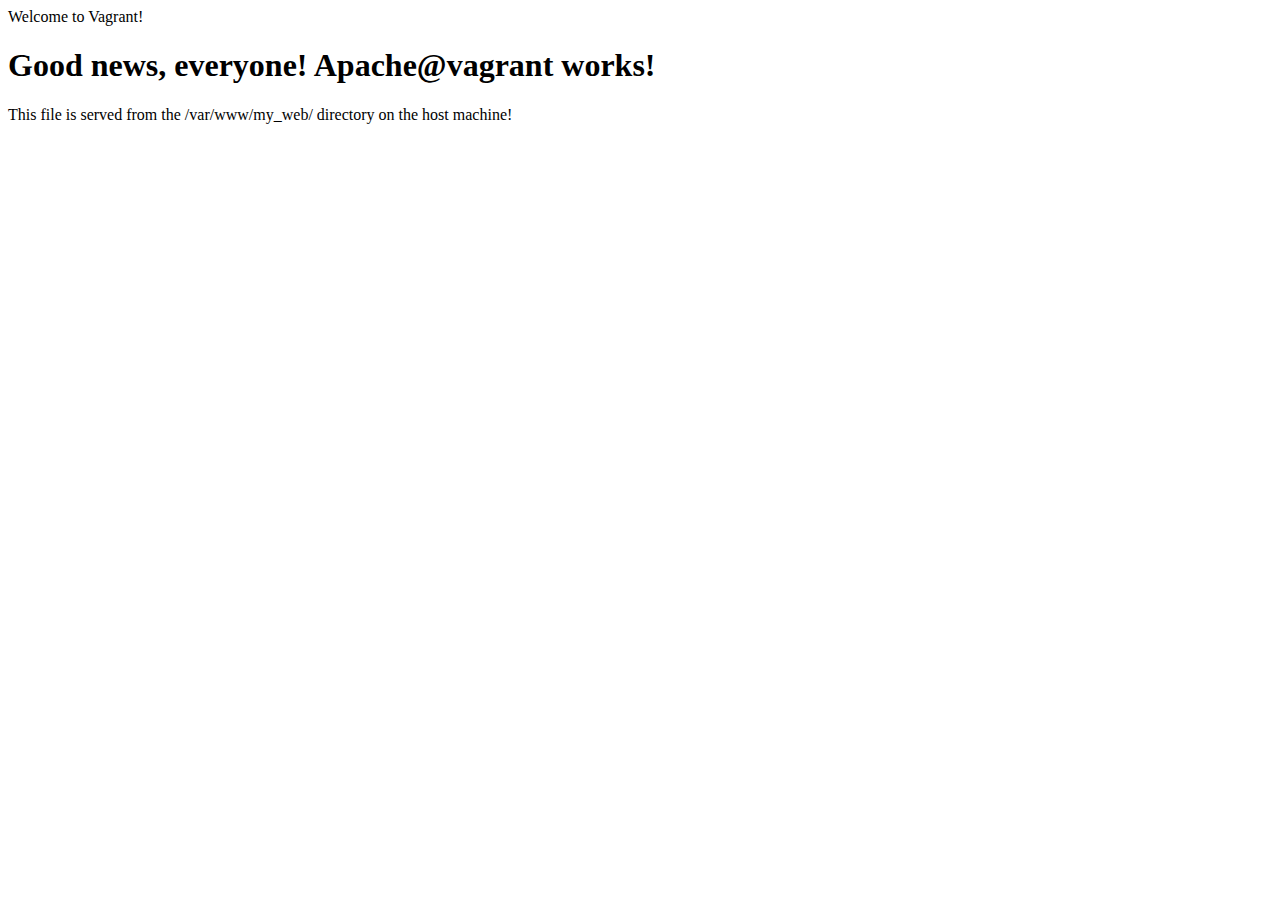
<file: puppet/modules/my_webapp/files/www/index.html>
<html>
  <tile>Welcome to Vagrant!</tile>
  <body>
    <h1>Good news, everyone! Apache@vagrant works!</h1>

    This file is served from the /var/www/my_web/ directory on the host machine!
  </body>
</html>
</file>
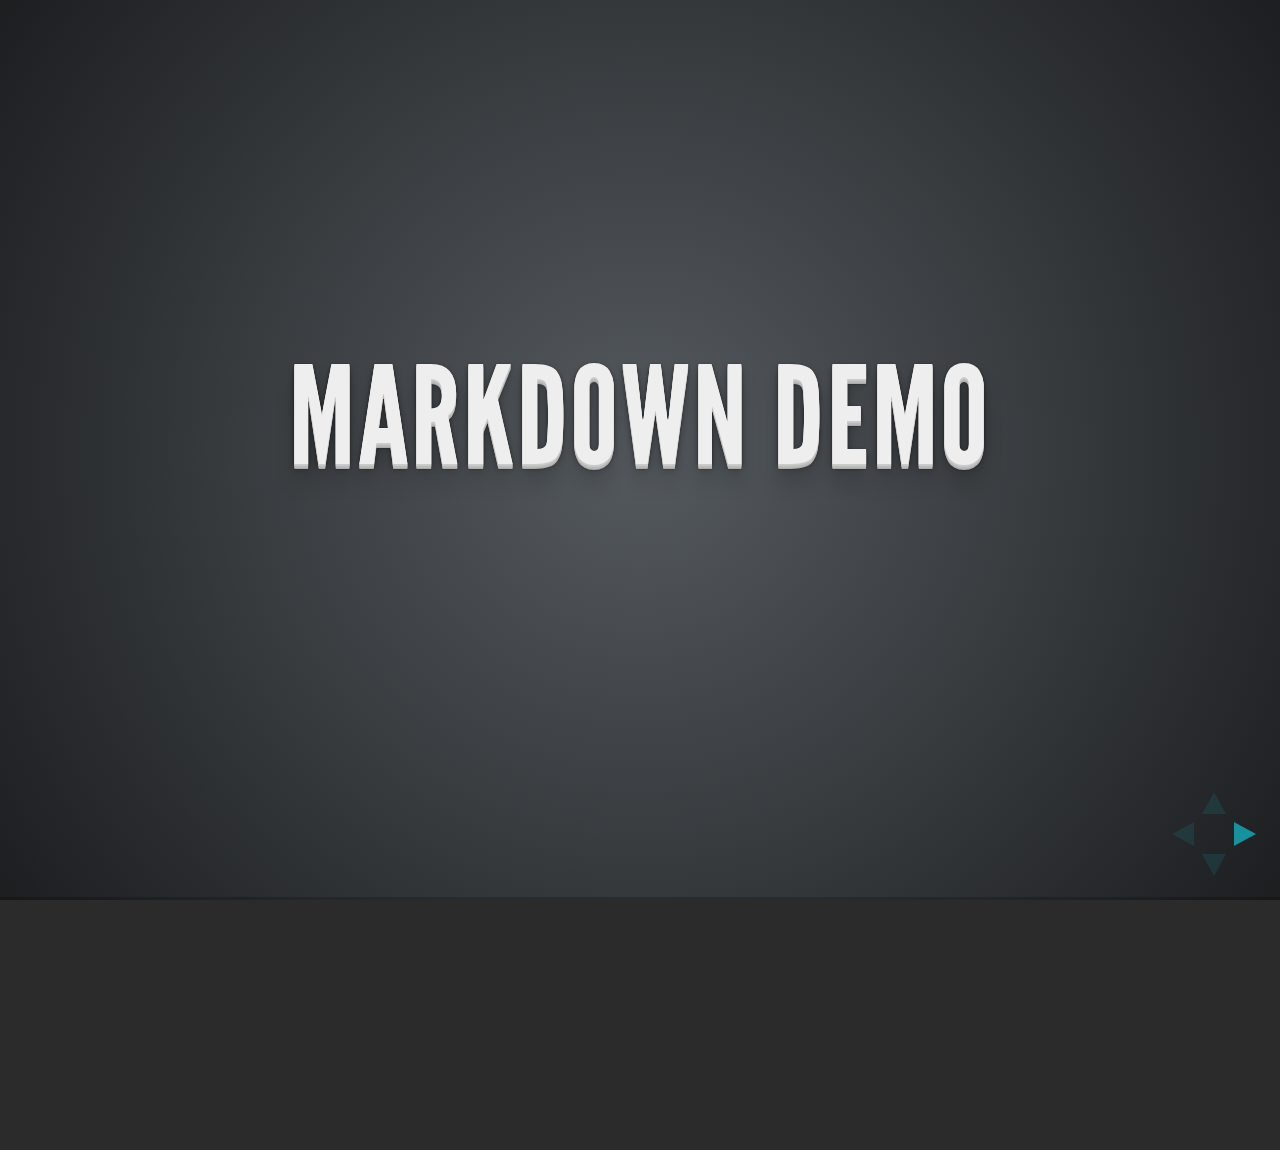
<file: presentation/plugin/markdown/example.html>
<!doctype html>
<html lang="en">

	<head>
		<meta charset="utf-8">

		<title>reveal.js - Markdown Demo</title>

		<link rel="stylesheet" href="../../css/reveal.css">
		<link rel="stylesheet" href="../../css/theme/default.css" id="theme">
	</head>

	<body>

		<div class="reveal">

			<div class="slides">

                <!-- Use external markdown resource, and separate slides by three newlines; vertical slides by two newlines -->
                <section data-markdown="example.md" data-separator="^\n\n\n" data-vertical="^\n\n"></section>

                <!-- Slides are separated by three dashes (quick 'n dirty regular expression) -->
                <section data-markdown data-separator="---">
                    <script type="text/template">
                        ## Demo 1
                        Slide 1
                        ---
                        ## Demo 1
                        Slide 2
                        ---
                        ## Demo 1
                        Slide 3
                    </script>
                </section>

                <!-- Slides are separated by newline + three dashes + newline, vertical slides identical but two dashes -->
                <section data-markdown data-separator="^\n---\n$" data-vertical="^\n--\n$">
                    <script type="text/template">
                        ## Demo 2
                        Slide 1.1

                        --

                        ## Demo 2
                        Slide 1.2

                        ---

                        ## Demo 2
                        Slide 2
                    </script>
                </section>

                <!-- No "extra" slides, since there are no separators defined (so they'll become horizontal rulers) -->
                <section data-markdown>
                    <script type="text/template">
                        A

                        ---

                        B

                        ---

                        C
                    </script>
                </section>

            </div>
		</div>

		<script src="../../lib/js/head.min.js"></script>
		<script src="../../js/reveal.js"></script>

		<script>

			Reveal.initialize({
				controls: true,
				progress: true,
				history: true,
				center: true,

				theme: Reveal.getQueryHash().theme,
				transition: Reveal.getQueryHash().transition || 'default',

				// Optional libraries used to extend on reveal.js
				dependencies: [
					{ src: '../../lib/js/classList.js', condition: function() { return !document.body.classList; } },
					{ src: 'showdown.js', condition: function() { return !!document.querySelector( '[data-markdown]' ); } },
					{ src: 'markdown.js', condition: function() { return !!document.querySelector( '[data-markdown]' ); } }
				]
			});

		</script>

	</body>
</html>
</file>
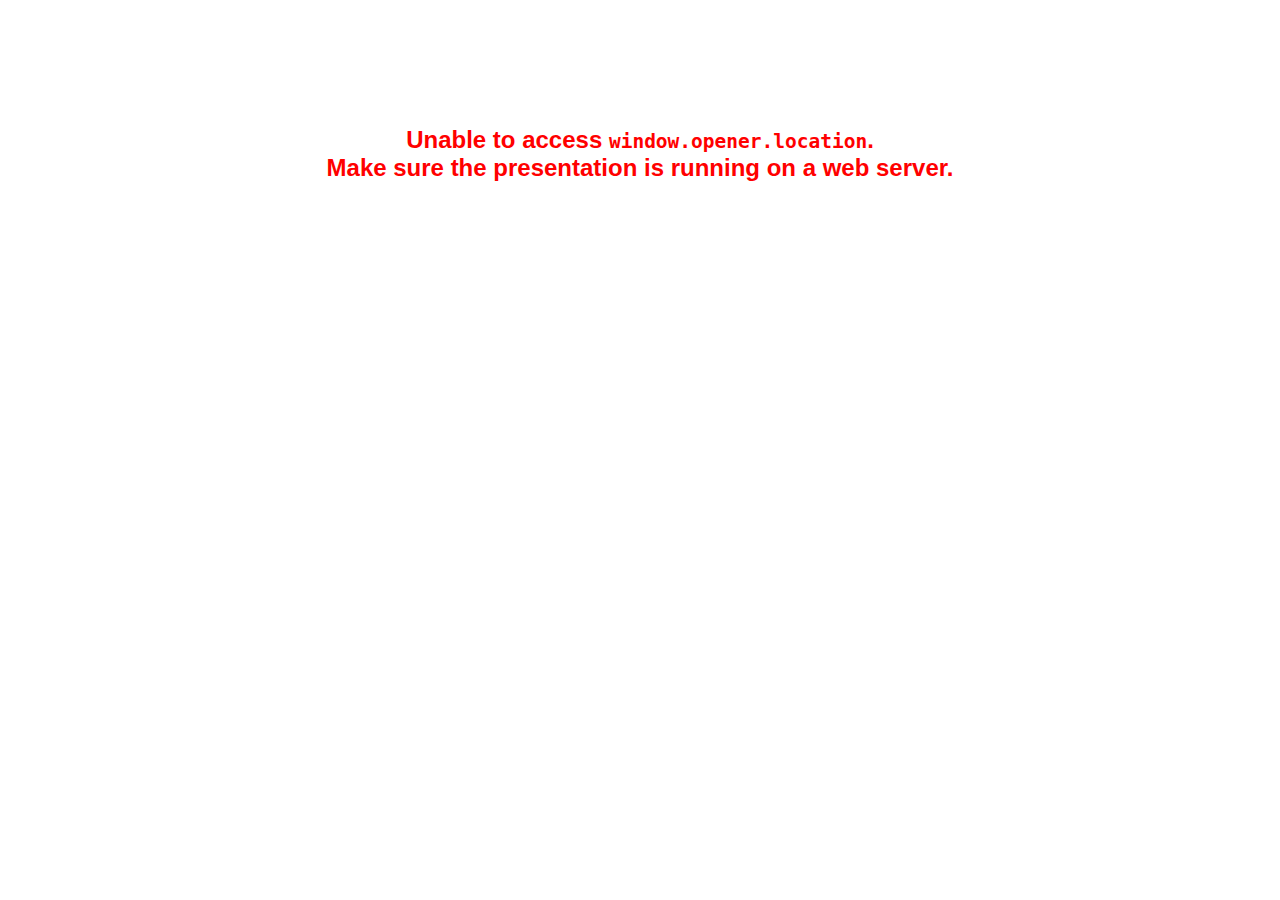
<file: presentation/plugin/notes/notes.html>
<!doctype html>
<html lang="en">
	<head>
		<meta charset="utf-8">

		<title>reveal.js - Slide Notes</title>

		<style>
			body {
				font-family: Helvetica;
			}

			#notes {
				font-size: 24px;
				width: 640px;
				margin-top: 5px;
			}

			#wrap-current-slide {
				width: 640px;
				height: 512px;
				float: left;
				overflow: hidden;
			}

			#current-slide {
				width: 1280px;
				height: 1024px;
				border: none;

				-webkit-transform-origin: 0 0;
				   -moz-transform-origin: 0 0;
					-ms-transform-origin: 0 0;
					 -o-transform-origin: 0 0;
						transform-origin: 0 0;

				-webkit-transform: scale(0.5);
				   -moz-transform: scale(0.5);
					-ms-transform: scale(0.5);
					 -o-transform: scale(0.5);
						transform: scale(0.5);
			}

			#wrap-next-slide {
				width: 448px;
				height: 358px;
				float: left;
				margin: 0 0 0 10px;
				overflow: hidden;
			}

			#next-slide {
				width: 1280px;
				height: 1024px;
				border: none;

				-webkit-transform-origin: 0 0;
				   -moz-transform-origin: 0 0;
					-ms-transform-origin: 0 0;
					 -o-transform-origin: 0 0;
						transform-origin: 0 0;

				-webkit-transform: scale(0.35);
				   -moz-transform: scale(0.35);
					-ms-transform: scale(0.35);
					 -o-transform: scale(0.35);
						transform: scale(0.35);
			}

			.slides {
				position: relative;
				margin-bottom: 10px;
				border: 1px solid black;
				border-radius: 2px;
				background: rgb(28, 30, 32);
			}

			.slides span {
				position: absolute;
				top: 3px;
				left: 3px;
				font-weight: bold;
				font-size: 14px;
				color: rgba( 255, 255, 255, 0.9 );
			}

			.error {
				font-weight: bold;
				color: red;
				font-size: 1.5em;
				text-align: center;
				margin-top: 10%;
			}

			.error code {
				font-family: monospace;
			}

			.time {
				width: 448px;
				margin: 30px 0 0 10px;
				float: left;
				text-align: center;
				opacity: 0;

				-webkit-transition: opacity 0.4s;
				   -moz-transition: opacity 0.4s;
				     -o-transition: opacity 0.4s;
				        transition: opacity 0.4s;
			}

			.elapsed,
			.clock {
				color: #333;
				font-size: 2em;
				text-align: center;
				display: inline-block;
				padding: 0.5em;
				background-color: #eee;
				border-radius: 10px;
			}

			.elapsed h2,
			.clock h2 {
				font-size: 0.8em;
				line-height: 100%;
				margin: 0;
				color: #aaa;
			}

			.elapsed .mute {
				color: #ddd;
			}

		</style>
	</head>

	<body>

		<div id="wrap-current-slide" class="slides">
			<script>document.write( '<iframe width="1280" height="1024" id="current-slide" src="'+ window.opener.location.href +'"></iframe>' );</script>
		</div>

		<div id="wrap-next-slide" class="slides">
			<script>document.write( '<iframe width="640" height="512" id="next-slide" src="'+ window.opener.location.href +'"></iframe>' );</script>
			<span>UPCOMING:</span>
		</div>

		<div class="time">
			<div class="clock">
				<h2>Time</h2>
				<span id="clock">0:00:00 AM</span>
			</div>
			<div class="elapsed">
				<h2>Elapsed</h2>
				<span id="hours">00</span><span id="minutes">:00</span><span id="seconds">:00</span>
			</div>
		</div>

		<div id="notes"></div>

		<script src="../../plugin/markdown/showdown.js"></script>
		<script>

			window.addEventListener( 'load', function() {

				if( window.opener && window.opener.location && window.opener.location.href ) {

					var notes = document.getElementById( 'notes' ),
						currentSlide = document.getElementById( 'current-slide' ),
						nextSlide = document.getElementById( 'next-slide' );

					window.addEventListener( 'message', function( event ) {
						var data = JSON.parse( event.data );
						// No need for updating the notes in case of fragment changes
						if ( data.notes !== undefined) {
							if( data.markdown ) {
								notes.innerHTML = (new Showdown.converter()).makeHtml( data.notes );
							}
							else {
								notes.innerHTML = data.notes;
							}
						}

						// Showing and hiding fragments
						if( data.fragment === 'next' ) {
							currentSlide.contentWindow.Reveal.nextFragment();
						}
						else if( data.fragment === 'prev' ) {
							currentSlide.contentWindow.Reveal.prevFragment();
						}
						else {
							// Update the note slides
							currentSlide.contentWindow.Reveal.slide( data.indexh, data.indexv );
							nextSlide.contentWindow.Reveal.slide( data.nextindexh, data.nextindexv );
						}

					}, false );

					var start = new Date(),
						timeEl = document.querySelector( '.time' ),
						clockEl = document.getElementById( 'clock' ),
						hoursEl = document.getElementById( 'hours' ),
						minutesEl = document.getElementById( 'minutes' ),
						secondsEl = document.getElementById( 'seconds' );

					setInterval( function() {

						timeEl.style.opacity = 1;

						var diff, hours, minutes, seconds,
							now = new Date();

						diff = now.getTime() - start.getTime();
						hours = parseInt( diff / ( 1000 * 60 * 60 ) );
						minutes = parseInt( ( diff / ( 1000 * 60 ) ) % 60 );
						seconds = parseInt( ( diff / 1000 ) % 60 );

						clockEl.innerHTML = now.toLocaleTimeString();
						hoursEl.innerHTML = zeroPadInteger( hours );
						hoursEl.className = hours > 0 ? "" : "mute";
						minutesEl.innerHTML = ":" + zeroPadInteger( minutes );
						minutesEl.className = minutes > 0 ? "" : "mute";
						secondsEl.innerHTML = ":" + zeroPadInteger( seconds );

					}, 1000 );

					// Navigate the main window when the notes slide changes
					currentSlide.contentWindow.Reveal.addEventListener( 'slidechanged', function( event ) {

						window.opener.Reveal.slide( event.indexh, event.indexv );

					} );

				}
				else {

					document.body.innerHTML =  '<p class="error">Unable to access <code>window.opener.location</code>.<br>Make sure the presentation is running on a web server.</p>';

				}


			}, false );

			function zeroPadInteger( num ) {
				var str = "00" + parseInt( num );
				return str.substring( str.length - 2 );
			}

		</script>
	</body>
</html>
</file>
<file: presentation/css/reveal.css>
@charset "UTF-8";

/*!
 * reveal.js
 * http://lab.hakim.se/reveal-js
 * MIT licensed
 *
 * Copyright (C) 2013 Hakim El Hattab, http://hakim.se
 */


/*********************************************
 * RESET STYLES
 *********************************************/

html, body, .reveal div, .reveal span, .reveal applet, .reveal object, .reveal iframe,
.reveal h1, .reveal h2, .reveal h3, .reveal h4, .reveal h5, .reveal h6, .reveal p, .reveal blockquote, .reveal pre,
.reveal a, .reveal abbr, .reveal acronym, .reveal address, .reveal big, .reveal cite, .reveal code,
.reveal del, .reveal dfn, .reveal em, .reveal img, .reveal ins, .reveal kbd, .reveal q, .reveal s, .reveal samp,
.reveal small, .reveal strike, .reveal strong, .reveal sub, .reveal sup, .reveal tt, .reveal var,
.reveal b, .reveal u, .reveal i, .reveal center,
.reveal dl, .reveal dt, .reveal dd, .reveal ol, .reveal ul, .reveal li,
.reveal fieldset, .reveal form, .reveal label, .reveal legend,
.reveal table, .reveal caption, .reveal tbody, .reveal tfoot, .reveal thead, .reveal tr, .reveal th, .reveal td,
.reveal article, .reveal aside, .reveal canvas, .reveal details, .reveal embed,
.reveal figure, .reveal figcaption, .reveal footer, .reveal header, .reveal hgroup,
.reveal menu, .reveal nav, .reveal output, .reveal ruby, .reveal section, .reveal summary,
.reveal time, .reveal mark, .reveal audio, video {
	margin: 0;
	padding: 0;
	border: 0;
	font-size: 100%;
	font: inherit;
	vertical-align: baseline;
}

.reveal article, .reveal aside, .reveal details, .reveal figcaption, .reveal figure,
.reveal footer, .reveal header, .reveal hgroup, .reveal menu, .reveal nav, .reveal section {
	display: block;
}


/*********************************************
 * GLOBAL STYLES
 *********************************************/

html,
body {
	width: 100%;
	height: 100%;
	overflow: hidden;
}

body {
	position: relative;
	line-height: 1;
}

::selection {
	background: #FF5E99;
	color: #fff;
	text-shadow: none;
}


/*********************************************
 * HEADERS
 *********************************************/

.reveal h1,
.reveal h2,
.reveal h3,
.reveal h4,
.reveal h5,
.reveal h6 {
	-webkit-hyphens: auto;
	   -moz-hyphens: auto;
	        hyphens: auto;

	word-wrap: break-word;
}

.reveal h1 { font-size: 3.77em; }
.reveal h2 { font-size: 2.11em;	}
.reveal h3 { font-size: 1.55em;	}
.reveal h4 { font-size: 1em;	}


/*********************************************
 * VIEW FRAGMENTS
 *********************************************/

.reveal .slides section .fragment {
	opacity: 0;

	-webkit-transition: all .2s ease;
	   -moz-transition: all .2s ease;
	    -ms-transition: all .2s ease;
	     -o-transition: all .2s ease;
	        transition: all .2s ease;
}
	.reveal .slides section .fragment.visible {
		opacity: 1;
	}

.reveal .slides section .fragment.grow {
	opacity: 1;
}
	.reveal .slides section .fragment.grow.visible {
		-webkit-transform: scale( 1.3 );
		   -moz-transform: scale( 1.3 );
		    -ms-transform: scale( 1.3 );
		     -o-transform: scale( 1.3 );
		        transform: scale( 1.3 );
	}

.reveal .slides section .fragment.shrink {
	opacity: 1;
}
	.reveal .slides section .fragment.shrink.visible {
		-webkit-transform: scale( 0.7 );
		   -moz-transform: scale( 0.7 );
		    -ms-transform: scale( 0.7 );
		     -o-transform: scale( 0.7 );
		        transform: scale( 0.7 );
	}

.reveal .slides section .fragment.roll-in {
	opacity: 0;

	-webkit-transform: rotateX( 90deg );
	   -moz-transform: rotateX( 90deg );
	    -ms-transform: rotateX( 90deg );
	     -o-transform: rotateX( 90deg );
	        transform: rotateX( 90deg );
}
	.reveal .slides section .fragment.roll-in.visible {
		opacity: 1;

		-webkit-transform: rotateX( 0 );
		   -moz-transform: rotateX( 0 );
		    -ms-transform: rotateX( 0 );
		     -o-transform: rotateX( 0 );
		        transform: rotateX( 0 );
	}

.reveal .slides section .fragment.fade-out {
	opacity: 1;
}
	.reveal .slides section .fragment.fade-out.visible {
		opacity: 0;
	}

.reveal .slides section .fragment.highlight-red,
.reveal .slides section .fragment.highlight-green,
.reveal .slides section .fragment.highlight-blue {
	opacity: 1;
}
	.reveal .slides section .fragment.highlight-red.visible {
		color: #ff2c2d
	}
	.reveal .slides section .fragment.highlight-green.visible {
		color: #17ff2e;
	}
	.reveal .slides section .fragment.highlight-blue.visible {
		color: #1b91ff;
	}


/*********************************************
 * DEFAULT ELEMENT STYLES
 *********************************************/

/* Fixes issue in Chrome where italic fonts did not appear when printing to PDF */
.reveal:after {
  content: '';
  font-style: italic;
}

/* Ensure certain elements are never larger than the slide itself */
.reveal img,
.reveal video,
.reveal iframe {
	max-width: 95%;
	max-height: 95%;
}

/** Prevents layering issues in certain browser/transition combinations */
.reveal a {
	position: relative;
}

.reveal strong,
.reveal b {
	font-weight: bold;
}

.reveal em,
.reveal i {
	font-style: italic;
}

.reveal ol,
.reveal ul {
	display: inline-block;

	text-align: left;
	margin: 0 0 0 1em;
}

.reveal ol {
	list-style-type: decimal;
}

.reveal ul {
	list-style-type: disc;
}

.reveal ul ul {
	list-style-type: square;
}

.reveal ul ul ul {
	list-style-type: circle;
}

.reveal ul ul,
.reveal ul ol,
.reveal ol ol,
.reveal ol ul {
	display: block;
	margin-left: 40px;
}

.reveal p {
	margin-bottom: 10px;
	line-height: 1.2em;
}

.reveal q,
.reveal blockquote {
	quotes: none;
}

.reveal blockquote {
	display: block;
	position: relative;
	width: 70%;
	margin: 5px auto;
	padding: 5px;

	font-style: italic;
	background: rgba(255, 255, 255, 0.05);
	box-shadow: 0px 0px 2px rgba(0,0,0,0.2);
}
	.reveal blockquote p:first-child,
	.reveal blockquote p:last-child {
		display: inline-block;
	}
	.reveal blockquote:before {
		content: '\201C';
	}
	.reveal blockquote:after {
		content: '\201D';
	}

.reveal q {
	font-style: italic;
}
	.reveal q:before {
		content: '\201C';
	}
	.reveal q:after {
		content: '\201D';
	}

.reveal pre {
	display: block;
	position: relative;
	width: 90%;
	margin: 15px auto;

	text-align: left;
	font-size: 0.55em;
	font-family: monospace;
	line-height: 1.2em;

	word-wrap: break-word;

	box-shadow: 0px 0px 6px rgba(0,0,0,0.3);
}
.reveal pre code {
	padding: 5px;
}

.reveal code {
	font-family: monospace;
	overflow: auto;
	max-height: 400px;
}

.reveal table th,
.reveal table td {
	text-align: left;
	padding-right: .3em;
}

.reveal table th {
	text-shadow: rgb(255,255,255) 1px 1px 2px;
}

.reveal sup {
	vertical-align: super;
}
.reveal sub {
	vertical-align: sub;
}

.reveal small {
	display: inline-block;
	font-size: 0.6em;
	line-height: 1.2em;
	vertical-align: top;
}

.reveal small * {
	vertical-align: top;
}


/*********************************************
 * CONTROLS
 *********************************************/

.reveal .controls {
	display: none;
	position: fixed;
	width: 110px;
	height: 110px;
	z-index: 30;
	right: 10px;
	bottom: 10px;
}

.reveal .controls div {
	position: absolute;
	opacity: 0.1;
	width: 0; 
	height: 0; 
	border: 12px solid transparent;

	-webkit-transition: opacity 0.2s ease;
	   -moz-transition: opacity 0.2s ease;
	    -ms-transition: opacity 0.2s ease;
	     -o-transition: opacity 0.2s ease;
	        transition: opacity 0.2s ease;
}

.reveal .controls div.enabled {
	opacity: 0.6;
	cursor: pointer;
}

.reveal .controls div.enabled:active {
	margin-top: 1px;
}

.reveal .controls div.navigate-left {
	top: 42px;

	border-right-width: 22px;
	border-right-color: #eee;
}

.reveal .controls div.navigate-right {
	left: 74px;
	top: 42px;

	border-left-width: 22px;
	border-left-color: #eee;
}

.reveal .controls div.navigate-up {
	left: 42px;

	border-bottom-width: 22px;
	border-bottom-color: #eee;
}

.reveal .controls div.navigate-down {
	left: 42px;
	top: 74px;

	border-top-width: 22px;
	border-top-color: #eee;
}


/*********************************************
 * PROGRESS BAR
 *********************************************/

.reveal .progress {
	position: fixed;
	display: none;
	height: 3px;
	width: 100%;
	bottom: 0;
	left: 0;
	z-index: 10;
}
	.reveal .progress:after {
		content: '';
		display: 'block';
		position: absolute;
		height: 20px;
		width: 100%;
		top: -20px;
	}
	.reveal .progress span {
		display: block;
		height: 100%;
		width: 0px;

		-webkit-transition: width 800ms cubic-bezier(0.260, 0.860, 0.440, 0.985);
		   -moz-transition: width 800ms cubic-bezier(0.260, 0.860, 0.440, 0.985);
		    -ms-transition: width 800ms cubic-bezier(0.260, 0.860, 0.440, 0.985);
		     -o-transition: width 800ms cubic-bezier(0.260, 0.860, 0.440, 0.985);
		        transition: width 800ms cubic-bezier(0.260, 0.860, 0.440, 0.985);
	}


/*********************************************
 * ROLLING LINKS
 *********************************************/

.reveal .roll {
	display: inline-block;
	line-height: 1.2;
	overflow: hidden;

	vertical-align: top;

	-webkit-perspective: 400px;
	   -moz-perspective: 400px;
	    -ms-perspective: 400px;
	        perspective: 400px;

	-webkit-perspective-origin: 50% 50%;
	   -moz-perspective-origin: 50% 50%;
	    -ms-perspective-origin: 50% 50%;
	        perspective-origin: 50% 50%;
}
	.reveal .roll:hover {
		background: none;
		text-shadow: none;
	}
.reveal .roll span {
	display: block;
	position: relative;
	padding: 0 2px;

	pointer-events: none;

	-webkit-transition: all 400ms ease;
	   -moz-transition: all 400ms ease;
	    -ms-transition: all 400ms ease;
	        transition: all 400ms ease;

	-webkit-transform-origin: 50% 0%;
	   -moz-transform-origin: 50% 0%;
	    -ms-transform-origin: 50% 0%;
	        transform-origin: 50% 0%;

	-webkit-transform-style: preserve-3d;
	   -moz-transform-style: preserve-3d;
	    -ms-transform-style: preserve-3d;
	        transform-style: preserve-3d;

	-webkit-backface-visibility: hidden;
	   -moz-backface-visibility: hidden;
	        backface-visibility: hidden;
}
	.reveal .roll:hover span {
	    background: rgba(0,0,0,0.5);

	    -webkit-transform: translate3d( 0px, 0px, -45px ) rotateX( 90deg );
	       -moz-transform: translate3d( 0px, 0px, -45px ) rotateX( 90deg );
	        -ms-transform: translate3d( 0px, 0px, -45px ) rotateX( 90deg );
	            transform: translate3d( 0px, 0px, -45px ) rotateX( 90deg );
	}
.reveal .roll span:after {
	content: attr(data-title);

	display: block;
	position: absolute;
	left: 0;
	top: 0;
	padding: 0 2px;

	-webkit-transform-origin: 50% 0%;
	   -moz-transform-origin: 50% 0%;
	    -ms-transform-origin: 50% 0%;
	        transform-origin: 50% 0%;

	-webkit-transform: translate3d( 0px, 110%, 0px ) rotateX( -90deg );
	   -moz-transform: translate3d( 0px, 110%, 0px ) rotateX( -90deg );
	    -ms-transform: translate3d( 0px, 110%, 0px ) rotateX( -90deg );
	        transform: translate3d( 0px, 110%, 0px ) rotateX( -90deg );
}


/*********************************************
 * SLIDES
 *********************************************/

.reveal {
	position: relative;
	width: 100%;
	height: 100%;
}

.reveal .slides {
	position: absolute;
	width: 100%;
	height: 100%;
	left: 50%;
	top: 50%;

	overflow: visible;
	z-index: 1;
	text-align: center;

	-webkit-transition: -webkit-perspective .4s ease;
	   -moz-transition: -moz-perspective .4s ease;
	    -ms-transition: -ms-perspective .4s ease;
	     -o-transition: -o-perspective .4s ease;
	        transition: perspective .4s ease;

	-webkit-perspective: 600px;
	   -moz-perspective: 600px;
	    -ms-perspective: 600px;
	        perspective: 600px;

	-webkit-perspective-origin: 0px -100px;
	   -moz-perspective-origin: 0px -100px;
	    -ms-perspective-origin: 0px -100px;
	        perspective-origin: 0px -100px;
}

.reveal .slides>section,
.reveal .slides>section>section {
	display: none;
	position: absolute;
	width: 100%;
	padding: 20px 0px;

	z-index: 10;
	line-height: 1.2em;
	font-weight: normal;

	-webkit-transform-style: preserve-3d;
	   -moz-transform-style: preserve-3d;
	    -ms-transform-style: preserve-3d;
	        transform-style: preserve-3d;

	-webkit-transition: -webkit-transform-origin 800ms cubic-bezier(0.260, 0.860, 0.440, 0.985),
						-webkit-transform 800ms cubic-bezier(0.260, 0.860, 0.440, 0.985),
	                    visibility 800ms cubic-bezier(0.260, 0.860, 0.440, 0.985),
	                    opacity 800ms cubic-bezier(0.260, 0.860, 0.440, 0.985);
	   -moz-transition: -moz-transform-origin 800ms cubic-bezier(0.260, 0.860, 0.440, 0.985),
	   					-moz-transform 800ms cubic-bezier(0.260, 0.860, 0.440, 0.985),
	                    visibility 800ms cubic-bezier(0.260, 0.860, 0.440, 0.985),
	                    opacity 800ms cubic-bezier(0.260, 0.860, 0.440, 0.985);
	    -ms-transition: -ms-transform-origin 800ms cubic-bezier(0.260, 0.860, 0.440, 0.985),
	    				-ms-transform 800ms cubic-bezier(0.260, 0.860, 0.440, 0.985),
	                    visibility 800ms cubic-bezier(0.260, 0.860, 0.440, 0.985),
	                    opacity 800ms cubic-bezier(0.260, 0.860, 0.440, 0.985);
	     -o-transition: -o-transform-origin 800ms cubic-bezier(0.260, 0.860, 0.440, 0.985),
	     				-o-transform 800ms cubic-bezier(0.260, 0.860, 0.440, 0.985),
	                    visibility 800ms cubic-bezier(0.260, 0.860, 0.440, 0.985),
	                    opacity 800ms cubic-bezier(0.260, 0.860, 0.440, 0.985);
	        transition: transform-origin 800ms cubic-bezier(0.260, 0.860, 0.440, 0.985),
	        			transform 800ms cubic-bezier(0.260, 0.860, 0.440, 0.985),
	                    visibility 800ms cubic-bezier(0.260, 0.860, 0.440, 0.985),
	                    opacity 800ms cubic-bezier(0.260, 0.860, 0.440, 0.985);
}

.reveal .slides>section {
	left: -50%;
	top: -50%;
}

.reveal .slides>section.stack {
	padding-top: 0;
	padding-bottom: 0;
}

.reveal .slides>section.present,
.reveal .slides>section>section.present {
	display: block;
	z-index: 11;
	opacity: 1;
}

.reveal.center,
.reveal.center .slides,
.reveal.center .slides section {
	min-height: auto !important;
}



/*********************************************
 * DEFAULT TRANSITION
 *********************************************/

.reveal .slides>section.past {
	display: block;
	opacity: 0;

	-webkit-transform: translate3d(-100%, 0, 0) rotateY(-90deg) translate3d(-100%, 0, 0);
	   -moz-transform: translate3d(-100%, 0, 0) rotateY(-90deg) translate3d(-100%, 0, 0);
	    -ms-transform: translate3d(-100%, 0, 0) rotateY(-90deg) translate3d(-100%, 0, 0);
	        transform: translate3d(-100%, 0, 0) rotateY(-90deg) translate3d(-100%, 0, 0);
}
.reveal .slides>section.future {
	display: block;
	opacity: 0;

	-webkit-transform: translate3d(100%, 0, 0) rotateY(90deg) translate3d(100%, 0, 0);
	   -moz-transform: translate3d(100%, 0, 0) rotateY(90deg) translate3d(100%, 0, 0);
	    -ms-transform: translate3d(100%, 0, 0) rotateY(90deg) translate3d(100%, 0, 0);
	        transform: translate3d(100%, 0, 0) rotateY(90deg) translate3d(100%, 0, 0);
}

.reveal .slides>section>section.past {
	display: block;
	opacity: 0;

	-webkit-transform: translate3d(0, -300px, 0) rotateX(70deg) translate3d(0, -300px, 0);
	   -moz-transform: translate3d(0, -300px, 0) rotateX(70deg) translate3d(0, -300px, 0);
	    -ms-transform: translate3d(0, -300px, 0) rotateX(70deg) translate3d(0, -300px, 0);
	        transform: translate3d(0, -300px, 0) rotateX(70deg) translate3d(0, -300px, 0);
}
.reveal .slides>section>section.future {
	display: block;
	opacity: 0;

	-webkit-transform: translate3d(0, 300px, 0) rotateX(-70deg) translate3d(0, 300px, 0);
	   -moz-transform: translate3d(0, 300px, 0) rotateX(-70deg) translate3d(0, 300px, 0);
	    -ms-transform: translate3d(0, 300px, 0) rotateX(-70deg) translate3d(0, 300px, 0);
	        transform: translate3d(0, 300px, 0) rotateX(-70deg) translate3d(0, 300px, 0);
}


/*********************************************
 * CONCAVE TRANSITION
 *********************************************/

.reveal.concave  .slides>section.past {
	-webkit-transform: translate3d(-100%, 0, 0) rotateY(90deg) translate3d(-100%, 0, 0);
	   -moz-transform: translate3d(-100%, 0, 0) rotateY(90deg) translate3d(-100%, 0, 0);
	    -ms-transform: translate3d(-100%, 0, 0) rotateY(90deg) translate3d(-100%, 0, 0);
	        transform: translate3d(-100%, 0, 0) rotateY(90deg) translate3d(-100%, 0, 0);
}
.reveal.concave  .slides>section.future {
	-webkit-transform: translate3d(100%, 0, 0) rotateY(-90deg) translate3d(100%, 0, 0);
	   -moz-transform: translate3d(100%, 0, 0) rotateY(-90deg) translate3d(100%, 0, 0);
	    -ms-transform: translate3d(100%, 0, 0) rotateY(-90deg) translate3d(100%, 0, 0);
	        transform: translate3d(100%, 0, 0) rotateY(-90deg) translate3d(100%, 0, 0);
}

.reveal.concave  .slides>section>section.past {
	-webkit-transform: translate3d(0, -80%, 0) rotateX(-70deg) translate3d(0, -80%, 0);
	   -moz-transform: translate3d(0, -80%, 0) rotateX(-70deg) translate3d(0, -80%, 0);
	    -ms-transform: translate3d(0, -80%, 0) rotateX(-70deg) translate3d(0, -80%, 0);
	        transform: translate3d(0, -80%, 0) rotateX(-70deg) translate3d(0, -80%, 0);
}
.reveal.concave  .slides>section>section.future {
	-webkit-transform: translate3d(0, 80%, 0) rotateX(70deg) translate3d(0, 80%, 0);
	   -moz-transform: translate3d(0, 80%, 0) rotateX(70deg) translate3d(0, 80%, 0);
	    -ms-transform: translate3d(0, 80%, 0) rotateX(70deg) translate3d(0, 80%, 0);
	        transform: translate3d(0, 80%, 0) rotateX(70deg) translate3d(0, 80%, 0);
}


/*********************************************
 * ZOOM TRANSITION
 *********************************************/

.reveal.zoom .slides>section.past {
	opacity: 0;
	visibility: hidden;

	-webkit-transform: scale(16);
	   -moz-transform: scale(16);
	    -ms-transform: scale(16);
	     -o-transform: scale(16);
	        transform: scale(16);
}
.reveal.zoom .slides>section.future {
	opacity: 0;
	visibility: hidden;

	-webkit-transform: scale(0.2);
	   -moz-transform: scale(0.2);
	    -ms-transform: scale(0.2);
	     -o-transform: scale(0.2);
	        transform: scale(0.2);
}

.reveal.zoom .slides>section>section.past {
	-webkit-transform: translate(0, -150%);
	   -moz-transform: translate(0, -150%);
	    -ms-transform: translate(0, -150%);
	     -o-transform: translate(0, -150%);
	        transform: translate(0, -150%);
}
.reveal.zoom .slides>section>section.future {
	-webkit-transform: translate(0, 150%);
	   -moz-transform: translate(0, 150%);
	    -ms-transform: translate(0, 150%);
	     -o-transform: translate(0, 150%);
	        transform: translate(0, 150%);
}


/*********************************************
 * LINEAR TRANSITION
 *********************************************/

.reveal.linear .slides>section.past {
	-webkit-transform: translate(-150%, 0);
	   -moz-transform: translate(-150%, 0);
	    -ms-transform: translate(-150%, 0);
	     -o-transform: translate(-150%, 0);
	        transform: translate(-150%, 0);
}
.reveal.linear .slides>section.future {
	-webkit-transform: translate(150%, 0);
	   -moz-transform: translate(150%, 0);
	    -ms-transform: translate(150%, 0);
	     -o-transform: translate(150%, 0);
	        transform: translate(150%, 0);
}

.reveal.linear .slides>section>section.past {
	-webkit-transform: translate(0, -150%);
	   -moz-transform: translate(0, -150%);
	    -ms-transform: translate(0, -150%);
	     -o-transform: translate(0, -150%);
	        transform: translate(0, -150%);
}
.reveal.linear .slides>section>section.future {
	-webkit-transform: translate(0, 150%);
	   -moz-transform: translate(0, 150%);
	    -ms-transform: translate(0, 150%);
	     -o-transform: translate(0, 150%);
	        transform: translate(0, 150%);
}


/*********************************************
 * CUBE TRANSITION
 *********************************************/

.reveal.cube .slides {
	-webkit-perspective: 1300px;
	   -moz-perspective: 1300px;
	    -ms-perspective: 1300px;
	        perspective: 1300px;
}

.reveal.cube .slides section {
	padding: 30px;
	min-height: 600px;

	-webkit-backface-visibility: hidden;
	   -moz-backface-visibility: hidden;
	    -ms-backface-visibility: hidden;
	        backface-visibility: hidden;

	-webkit-box-sizing: border-box;
	   -moz-box-sizing: border-box;
	        box-sizing: border-box;
}
	.reveal.center.cube .slides section {
		min-height: auto;
	}
	.reveal.cube .slides section:not(.stack):before {
		content: '';
		position: absolute;
		display: block;
		width: 100%;
		height: 100%;
		left: 0;
		top: 0;
		background: rgba(0,0,0,0.1);
		border-radius: 4px;

		-webkit-transform: translateZ( -20px );
		   -moz-transform: translateZ( -20px );
		    -ms-transform: translateZ( -20px );
		     -o-transform: translateZ( -20px );
		        transform: translateZ( -20px );
	}
	.reveal.cube .slides section:not(.stack):after {
		content: '';
		position: absolute;
		display: block;
		width: 90%;
		height: 30px;
		left: 5%;
		bottom: 0;
		background: none;
		z-index: 1;

		border-radius: 4px;
		box-shadow: 0px 95px 25px rgba(0,0,0,0.2);

		-webkit-transform: translateZ(-90px) rotateX( 65deg );
		   -moz-transform: translateZ(-90px) rotateX( 65deg );
		    -ms-transform: translateZ(-90px) rotateX( 65deg );
		     -o-transform: translateZ(-90px) rotateX( 65deg );
		        transform: translateZ(-90px) rotateX( 65deg );
	}

.reveal.cube .slides>section.stack {
	padding: 0;
	background: none;
}

.reveal.cube .slides>section.past {
	-webkit-transform-origin: 100% 0%;
	   -moz-transform-origin: 100% 0%;
	    -ms-transform-origin: 100% 0%;
	        transform-origin: 100% 0%;

	-webkit-transform: translate3d(-100%, 0, 0) rotateY(-90deg);
	   -moz-transform: translate3d(-100%, 0, 0) rotateY(-90deg);
	    -ms-transform: translate3d(-100%, 0, 0) rotateY(-90deg);
	        transform: translate3d(-100%, 0, 0) rotateY(-90deg);
}

.reveal.cube .slides>section.future {
	-webkit-transform-origin: 0% 0%;
	   -moz-transform-origin: 0% 0%;
	    -ms-transform-origin: 0% 0%;
	        transform-origin: 0% 0%;

	-webkit-transform: translate3d(100%, 0, 0) rotateY(90deg);
	   -moz-transform: translate3d(100%, 0, 0) rotateY(90deg);
	    -ms-transform: translate3d(100%, 0, 0) rotateY(90deg);
	        transform: translate3d(100%, 0, 0) rotateY(90deg);
}

.reveal.cube .slides>section>section.past {
	-webkit-transform-origin: 0% 100%;
	   -moz-transform-origin: 0% 100%;
	    -ms-transform-origin: 0% 100%;
	        transform-origin: 0% 100%;

	-webkit-transform: translate3d(0, -100%, 0) rotateX(90deg);
	   -moz-transform: translate3d(0, -100%, 0) rotateX(90deg);
	    -ms-transform: translate3d(0, -100%, 0) rotateX(90deg);
	        transform: translate3d(0, -100%, 0) rotateX(90deg);
}

.reveal.cube .slides>section>section.future {
	-webkit-transform-origin: 0% 0%;
	   -moz-transform-origin: 0% 0%;
	    -ms-transform-origin: 0% 0%;
	        transform-origin: 0% 0%;

	-webkit-transform: translate3d(0, 100%, 0) rotateX(-90deg);
	   -moz-transform: translate3d(0, 100%, 0) rotateX(-90deg);
	    -ms-transform: translate3d(0, 100%, 0) rotateX(-90deg);
	        transform: translate3d(0, 100%, 0) rotateX(-90deg);
}


/*********************************************
 * PAGE TRANSITION
 *********************************************/

.reveal.page .slides {
	-webkit-perspective-origin: 0% 50%;
	   -moz-perspective-origin: 0% 50%;
	    -ms-perspective-origin: 0% 50%;
	        perspective-origin: 0% 50%;

	-webkit-perspective: 3000px;
	   -moz-perspective: 3000px;
	    -ms-perspective: 3000px;
	        perspective: 3000px;
}

.reveal.page .slides section {
	padding: 30px;
	min-height: 600px;

	-webkit-box-sizing: border-box;
	   -moz-box-sizing: border-box;
	        box-sizing: border-box;
}
	.reveal.page .slides section.past {
		z-index: 12;
	}
	.reveal.page .slides section:not(.stack):before {
		content: '';
		position: absolute;
		display: block;
		width: 100%;
		height: 100%;
		left: 0;
		top: 0;
		background: rgba(0,0,0,0.1);

		-webkit-transform: translateZ( -20px );
		   -moz-transform: translateZ( -20px );
		    -ms-transform: translateZ( -20px );
		     -o-transform: translateZ( -20px );
		        transform: translateZ( -20px );
	}
	.reveal.page .slides section:not(.stack):after {
		content: '';
		position: absolute;
		display: block;
		width: 90%;
		height: 30px;
		left: 5%;
		bottom: 0;
		background: none;
		z-index: 1;

		border-radius: 4px;
		box-shadow: 0px 95px 25px rgba(0,0,0,0.2);

		-webkit-transform: translateZ(-90px) rotateX( 65deg );
	}

.reveal.page .slides>section.stack {
	padding: 0;
	background: none;
}

.reveal.page .slides>section.past {
	-webkit-transform-origin: 0% 0%;
	   -moz-transform-origin: 0% 0%;
	    -ms-transform-origin: 0% 0%;
	        transform-origin: 0% 0%;

	-webkit-transform: translate3d(-40%, 0, 0) rotateY(-80deg);
	   -moz-transform: translate3d(-40%, 0, 0) rotateY(-80deg);
	    -ms-transform: translate3d(-40%, 0, 0) rotateY(-80deg);
	        transform: translate3d(-40%, 0, 0) rotateY(-80deg);
}

.reveal.page .slides>section.future {
	-webkit-transform-origin: 100% 0%;
	   -moz-transform-origin: 100% 0%;
	    -ms-transform-origin: 100% 0%;
	        transform-origin: 100% 0%;

	-webkit-transform: translate3d(0, 0, 0);
	   -moz-transform: translate3d(0, 0, 0);
	    -ms-transform: translate3d(0, 0, 0);
	        transform: translate3d(0, 0, 0);
}

.reveal.page .slides>section>section.past {
	-webkit-transform-origin: 0% 0%;
	   -moz-transform-origin: 0% 0%;
	    -ms-transform-origin: 0% 0%;
	        transform-origin: 0% 0%;

	-webkit-transform: translate3d(0, -40%, 0) rotateX(80deg);
	   -moz-transform: translate3d(0, -40%, 0) rotateX(80deg);
	    -ms-transform: translate3d(0, -40%, 0) rotateX(80deg);
	        transform: translate3d(0, -40%, 0) rotateX(80deg);
}

.reveal.page .slides>section>section.future {
	-webkit-transform-origin: 0% 100%;
	   -moz-transform-origin: 0% 100%;
	    -ms-transform-origin: 0% 100%;
	        transform-origin: 0% 100%;

	-webkit-transform: translate3d(0, 0, 0);
	   -moz-transform: translate3d(0, 0, 0);
	    -ms-transform: translate3d(0, 0, 0);
	        transform: translate3d(0, 0, 0);
}


/*********************************************
 * FADE TRANSITION
 *********************************************/

.reveal.fade .slides section,
.reveal.fade .slides>section>section {
    -webkit-transform: none;
	   -moz-transform: none;
	    -ms-transform: none;
	     -o-transform: none;
	        transform: none;

	-webkit-transition: opacity 0.5s;
	   -moz-transition: opacity 0.5s;
	    -ms-transition: opacity 0.5s;
	     -o-transition: opacity 0.5s;
	        transition: opacity 0.5s;
}


.reveal.fade.overview .slides section,
.reveal.fade.overview .slides>section>section,
.reveal.fade.exit-overview .slides section,
.reveal.fade.exit-overview .slides>section>section {
	-webkit-transition: none;
	   -moz-transition: none;
	    -ms-transition: none;
	     -o-transition: none;
	        transition: none;
}


/*********************************************
 * NO TRANSITION
 *********************************************/

.reveal.none .slides section {
	-webkit-transform: none;
	   -moz-transform: none;
	    -ms-transform: none;
	     -o-transform: none;
	        transform: none;

	-webkit-transition: none;
	   -moz-transition: none;
	    -ms-transition: none;
	     -o-transition: none;
	        transition: none;
}


/*********************************************
 * OVERVIEW
 *********************************************/

.reveal.overview .slides {
	-webkit-perspective-origin: 0% 0%;
	   -moz-perspective-origin: 0% 0%;
	    -ms-perspective-origin: 0% 0%;
	        perspective-origin: 0% 0%;

	-webkit-perspective: 700px;
	   -moz-perspective: 700px;
	    -ms-perspective: 700px;
	        perspective: 700px;
}

.reveal.overview .slides section {
	height: 600px;
	overflow: hidden;
	opacity: 1!important;
	visibility: visible!important;
	cursor: pointer;
	background: rgba(0,0,0,0.1);
}
.reveal.overview .slides section .fragment {
	opacity: 1;
}
.reveal.overview .slides section:after,
.reveal.overview .slides section:before {
	display: none !important;
}
.reveal.overview .slides section>section {
	opacity: 1;
	cursor: pointer;
}
	.reveal.overview .slides section:hover {
		background: rgba(0,0,0,0.3);
	}
	.reveal.overview .slides section.present {
		background: rgba(0,0,0,0.3);
	}
.reveal.overview .slides>section.stack {
	padding: 0;
	background: none;
	overflow: visible;
}


/*********************************************
 * PAUSED MODE
 *********************************************/

.reveal .pause-overlay {
	position: absolute;
	top: 0;
	left: 0;
	width: 100%;
	height: 100%;
	background: black;
	visibility: hidden;
	opacity: 0;
	z-index: 100;

	-webkit-transition: all 1s ease;
	   -moz-transition: all 1s ease;
	    -ms-transition: all 1s ease;
	     -o-transition: all 1s ease;
	        transition: all 1s ease;
}
.reveal.paused .pause-overlay {
	visibility: visible;
	opacity: 1;
}


/*********************************************
 * FALLBACK
 *********************************************/

.no-transforms {
	overflow-y: auto;
}

.no-transforms .slides {
	width: 80%;
	top: 0;
	left: 50%;
	margin: 0;
	text-align: center;
}

.no-transforms .slides section {
	display: block!important;
	opacity: 1!important;
	position: relative!important;
	height: auto;
	min-height: auto;
	top: 0;
	left: -50%;
	margin: 70px 0;

	-webkit-transform: none;
	   -moz-transform: none;
	    -ms-transform: none;
	        transform: none;
}

.no-transforms .slides section section {
	left: 0;
}

.no-transition {
	-webkit-transition: none;
	   -moz-transition: none;
	    -ms-transition: none;
	     -o-transition: none;
	        transition: none;
}


/*********************************************
 * BACKGROUND STATES
 *********************************************/

.reveal .state-background {
	position: absolute;
	width: 100%;
	height: 100%;
	background: rgba( 0, 0, 0, 0 );

	-webkit-transition: background 800ms ease;
	   -moz-transition: background 800ms ease;
	    -ms-transition: background 800ms ease;
	     -o-transition: background 800ms ease;
	        transition: background 800ms ease;
}
.alert .reveal .state-background {
	background: rgba( 200, 50, 30, 0.6 );
}
.soothe .reveal .state-background {
	background: rgba( 50, 200, 90, 0.4 );
}
.blackout .reveal .state-background {
	background: rgba( 0, 0, 0, 0.6 );
}


/*********************************************
 * RTL SUPPORT
 *********************************************/

.reveal.rtl .slides,
.reveal.rtl .slides h1,
.reveal.rtl .slides h2,
.reveal.rtl .slides h3,
.reveal.rtl .slides h4,
.reveal.rtl .slides h5,
.reveal.rtl .slides h6 {
	direction: rtl;
	font-family: sans-serif;
}

.reveal.rtl pre,
.reveal.rtl code {
	direction: ltr;
}

.reveal.rtl ol,
.reveal.rtl ul {
	text-align: right;
}


/*********************************************
 * SPEAKER NOTES
 *********************************************/

.reveal aside.notes {
	display: none;
}


/*********************************************
 * ZOOM PLUGIN
 *********************************************/

.zoomed .reveal *,
.zoomed .reveal *:before,
.zoomed .reveal *:after {
	-webkit-transform: none !important;
	   -moz-transform: none !important;
	    -ms-transform: none !important;
	        transform: none !important;

	-webkit-backface-visibility: visible !important;
	   -moz-backface-visibility: visible !important;
	    -ms-backface-visibility: visible !important;
	        backface-visibility: visible !important;
}

.zoomed .reveal .progress,
.zoomed .reveal .controls {
	opacity: 0;
}

.zoomed .reveal .roll span {
	background: none;
}

.zoomed .reveal .roll span:after {
	visibility: hidden;
}
</file>
<file: presentation/css/theme/default.css>
@import url(http://fonts.googleapis.com/css?family=Lato:400,700,400italic,700italic);
/**
 * Default theme for reveal.js.
 * 
 * Copyright (C) 2011-2012 Hakim El Hattab, http://hakim.se
 */
@font-face {
  font-family: 'League Gothic';
  src: url("../../lib/font/league_gothic-webfont.eot");
  src: url("../../lib/font/league_gothic-webfont.eot?#iefix") format("embedded-opentype"), url("../../lib/font/league_gothic-webfont.woff") format("woff"), url("../../lib/font/league_gothic-webfont.ttf") format("truetype"), url("../../lib/font/league_gothic-webfont.svg#LeagueGothicRegular") format("svg");
  font-weight: normal;
  font-style: normal; }

/*********************************************
 * GLOBAL STYLES
 *********************************************/
body {
  background: #1c1e20;
  background: -moz-radial-gradient(center, circle cover, #555a5f 0%, #1c1e20 100%);
  background: -webkit-gradient(radial, center center, 0px, center center, 100%, color-stop(0%, #555a5f), color-stop(100%, #1c1e20));
  background: -webkit-radial-gradient(center, circle cover, #555a5f 0%, #1c1e20 100%);
  background: -o-radial-gradient(center, circle cover, #555a5f 0%, #1c1e20 100%);
  background: -ms-radial-gradient(center, circle cover, #555a5f 0%, #1c1e20 100%);
  background: radial-gradient(center, circle cover, #555a5f 0%, #1c1e20 100%);
  background-color: #2b2b2b; }

.reveal {
  font-family: "Lato", sans-serif;
  font-size: 36px;
  font-weight: 200;
  letter-spacing: -0.02em;
  color: #eeeeee; }

::selection {
  color: white;
  background: #ff5e99;
  text-shadow: none; }

/*********************************************
 * HEADERS
 *********************************************/
.reveal h1,
.reveal h2,
.reveal h3,
.reveal h4,
.reveal h5,
.reveal h6 {
  margin: 0 0 20px 0;
  color: #eeeeee;
  font-family: "League Gothic", Impact, sans-serif;
  line-height: 0.9em;
  letter-spacing: 0.02em;
  text-transform: uppercase;
  text-shadow: 0px 0px 6px rgba(0, 0, 0, 0.2); }

.reveal h1 {
  text-shadow: 0 1px 0 #cccccc, 0 2px 0 #c9c9c9, 0 3px 0 #bbbbbb, 0 4px 0 #b9b9b9, 0 5px 0 #aaaaaa, 0 6px 1px rgba(0, 0, 0, 0.1), 0 0 5px rgba(0, 0, 0, 0.1), 0 1px 3px rgba(0, 0, 0, 0.3), 0 3px 5px rgba(0, 0, 0, 0.2), 0 5px 10px rgba(0, 0, 0, 0.25), 0 20px 20px rgba(0, 0, 0, 0.15); }

/*********************************************
 * LINKS
 *********************************************/
.reveal a:not(.image) {
  color: #13daec;
  text-decoration: none;
  -webkit-transition: color 0.15s ease;
  -moz-transition: color 0.15s ease;
  -ms-transition: color 0.15s ease;
  -o-transition: color 0.15s ease;
  transition: color 0.15s ease; }

.reveal a:not(.image):hover {
  color: #71e9f4;
  text-shadow: none;
  border: none; }

.reveal .roll span:after {
  color: #fff;
  background: #0d99a5; }

/*********************************************
 * IMAGES
 *********************************************/
.reveal section img {
  margin: 15px 0px;
  background: rgba(255, 255, 255, 0.12);
  border: 4px solid #eeeeee;
  box-shadow: 0 0 10px rgba(0, 0, 0, 0.15);
  -webkit-transition: all 0.2s linear;
  -moz-transition: all 0.2s linear;
  -ms-transition: all 0.2s linear;
  -o-transition: all 0.2s linear;
  transition: all 0.2s linear; }

.reveal a:hover img {
  background: rgba(255, 255, 255, 0.2);
  border-color: #13daec;
  box-shadow: 0 0 20px rgba(0, 0, 0, 0.55); }

/*********************************************
 * NAVIGATION CONTROLS
 *********************************************/
.reveal .controls div.navigate-left,
.reveal .controls div.navigate-left.enabled {
  border-right-color: #13daec; }

.reveal .controls div.navigate-right,
.reveal .controls div.navigate-right.enabled {
  border-left-color: #13daec; }

.reveal .controls div.navigate-up,
.reveal .controls div.navigate-up.enabled {
  border-bottom-color: #13daec; }

.reveal .controls div.navigate-down,
.reveal .controls div.navigate-down.enabled {
  border-top-color: #13daec; }

.reveal .controls div.navigate-left.enabled:hover {
  border-right-color: #71e9f4; }

.reveal .controls div.navigate-right.enabled:hover {
  border-left-color: #71e9f4; }

.reveal .controls div.navigate-up.enabled:hover {
  border-bottom-color: #71e9f4; }

.reveal .controls div.navigate-down.enabled:hover {
  border-top-color: #71e9f4; }

/*********************************************
 * PROGRESS BAR
 *********************************************/
.reveal .progress {
  background: rgba(0, 0, 0, 0.2); }

.reveal .progress span {
  background: #13daec;
  -webkit-transition: width 800ms cubic-bezier(0.26, 0.86, 0.44, 0.985);
  -moz-transition: width 800ms cubic-bezier(0.26, 0.86, 0.44, 0.985);
  -ms-transition: width 800ms cubic-bezier(0.26, 0.86, 0.44, 0.985);
  -o-transition: width 800ms cubic-bezier(0.26, 0.86, 0.44, 0.985);
  transition: width 800ms cubic-bezier(0.26, 0.86, 0.44, 0.985); }
</file>
